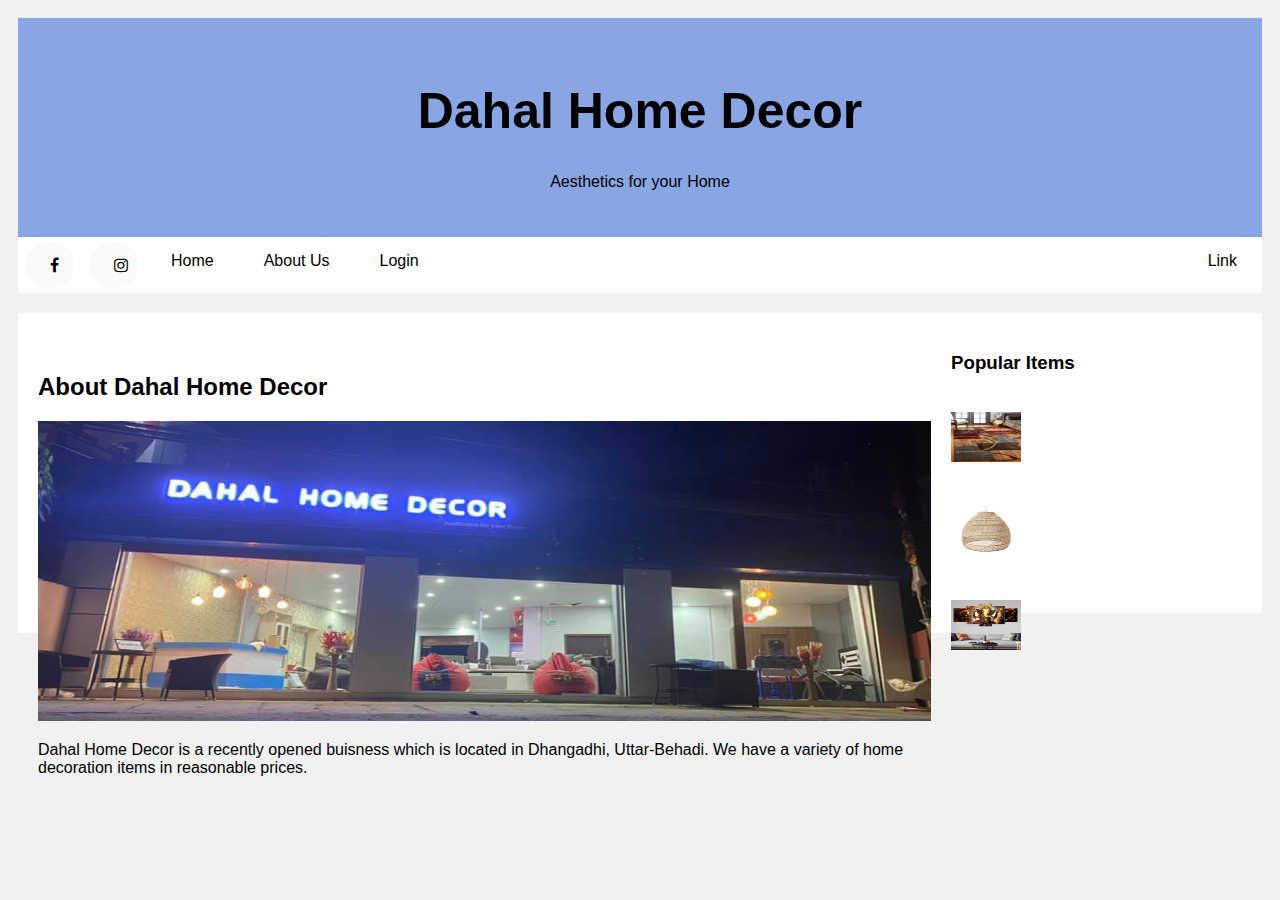
<file: AboutPage.html>
<!-- <!DOCTYPE html>
<html>
<head>
	<title>
	<link rel="stylesheet" type="text/css" href="AboutPage.css">
	</title>
</head>
<body>
	<ul>
		<li><a href="DahalHomeDecor.html">Home</a></li>
        <li>About Us</li>
        <li><a href="https://mailchi.mp/a2c879f3cd5a/dahal-homedecor">Login</a></li>
      </ul>
	<div class="main">
		<div class="solo">
			
  			<img src="dhd0.jpg" alt="Home Deccor" style="width:100%">
  			<h3></h3>
  			<p></p>
		</div>
	</div>
</body>
</html> -->

<!DOCTYPE html>
<html>
<head>
	<title>About Us Page</title>
	<link rel="stylesheet" type="text/css" href="AboutPage.css">
	<link rel="stylesheet" href="https://cdnjs.cloudflare.com/ajax/libs/font-awesome/4.7.0/css/font-awesome.min.css">
</head>
<body>

<div class="header">
  <h1><a id="name">Dahal Home Decor</a></h1>
  <p>Aesthetics for your Home</p>
</div>

<div class="topnav">
  <a href="#" class="fa fa-facebook"></a>
  <a href="#" class="fa fa-instagram"></a>
  <a href="DahalHomeDecor.html">Home</a>
  <a href="#">About Us</a>
  <a href="https://mailchi.mp/a2c879f3cd5a/dahal-homedecor">Login</a>
  <a href="#" style="float:right">Link</a>
</div>

<div class="row">
  <div class="leftcolumn">
    <div class="card">
      <h2>About Dahal Home Decor</h2>
      <!-- <h5>Title description, Dec 7, 2017</h5> -->
      <div class="fakeheaderimg" style="height:200px;">
      	<img src="dhd0.jpg" alt="Home Decor" style="width:100%">
      	<p>Dahal Home Decor is a recently opened buisness which is located in Dhangadhi, Uttar-Behadi. We have a variety of home decoration items in reasonable prices.</p>
      </div>
    </div>
  </div>
  <div class="rightcolumn">
    <!-- <div class="card">
      <h2>About Me</h2>
      <div class="fakeimg" style="height:100px;">Image</div>
      <p>Some text about me in culpa qui officia deserunt mollit anim..</p>
    </div> -->
    <div class="card">
      <h3>Popular Items</h3>
      <div class="fakeimg">
      	<img src="dhd5.jpg" alt="RugsandMats">
      </div>
      <div class="fakeimg">
      	<img src="dhd7.jpg" alt="lights">
      </div>
      <div class="fakeimg">
      	<img src="dhd8.jpg" alt="Canvas">
      </div>
    </div>
   <!--  <div class="card">
      <h3>Follow Me</h3>
      <p>Some text..</p>
    </div> -->
  </div>
</div>

<!-- <div class="footer">
  <h2>Footer</h2>
</div> -->

</body>
</html>

​
</file>
<file: AboutPage.css>
* {
  box-sizing: border-box;
}

body {
  font-family: Arial;
  padding: 10px;
  background: #f1f1f1;
}

/* Header/Blog Title */
.header {
  padding: 30px;
  text-align: center;
  
  background-color: #89A5E4;
}

.header h1 {
  font-size: 50px;

}

/* Style the top navigation bar */
.topnav {
  overflow: hidden;
  background-color: white;
}

/* Style the topnav links */
.topnav a {
  float: left;
  display: block;
  color: black;
  text-align: center;
  padding: 15px 25px;
  text-decoration: none;
}

/* Change color on hover */
.topnav a:hover {
  background-color: #ddd;
  color: black;
  opacity: 1;
}

/* Create two unequal columns that floats next to each other */
/* Left column */
.leftcolumn {   
  float: left;
  width: 75%;
}

/* Right column */
/*.rightcolumn {*/
/*  float: left;
  width: 25%;
  background-color: #f1f1f1;
  padding-left: 20px;
}
*/

.fakeheaderimg img{
  width:100%;
  height: 300px;
}
/* Fake image */
.fakeimg{
  width: 100%;
  padding: 20px;
}

.fakeimg img{
  height: 50px;
  width: 70px;
  position: auto;
}
/* Add a card effect for articles */
.card {
  background-color: white;
  padding: 20px;
  margin-top: 20px;
  height:300px;
}

/* Clear floats after the columns */
.row:after {
  content: "";
  display: table;
  clear: both;
}

/* Footer */
/*.footer {
  padding: 20px;
  text-align: center;
  background: #ddd;
  margin-top: 20px;
}*/

/* Responsive layout - when the screen is less than 800px wide, make the two columns stack on top of each other instead of next to each other */
@media screen and (max-width: 800px) {
  .leftcolumn/*, .rightcolumn*/ {   
    width: 100%;
    padding: 0;
  }
}

/* Responsive layout - when the screen is less than 400px wide, make the navigation links stack on top of each other instead of next to each other */
@media screen and (max-width: 400px) {
  .topnav a {
    float: none;
    width: 100%;
  }

#name { 
font-family: fantasy;  
font-size: 35px;  
letter-spacing: -2px;  
text-shadow: 1px 1px 2px #c4c4c4;
padding-left: 20px;  padding-right: 40px;  
margin-right: 10px;  margin-top: -20px;  }
}

.fa {
  padding: 20px;
  font-size: 30px;
  width: 30px;
  text-align: center;
  text-decoration: none;
  margin: 5px 7px;
  border-radius: 50%;
}

.fa:hover {
  background-color: #ddd;
  color: black;
  opacity: 1;
}


/*background color for icons*/
.fa-instagram {
  background: #FAFAFB;  
  color: #333;
}
.fa-facebook {
  background: #FAFAFB;
  color: #333;  
}


/*}.solo{
  padding: 10px;
}

.solo img{
  width: 190px;
  height: 500px;
  background-color: white);
}


li{
  list-style: none;
  display: inline-block;
  position: relative;
  left: 1200px;
  text-underline-position: none;  
  font-family: fantasy;
}
*/
</file>
